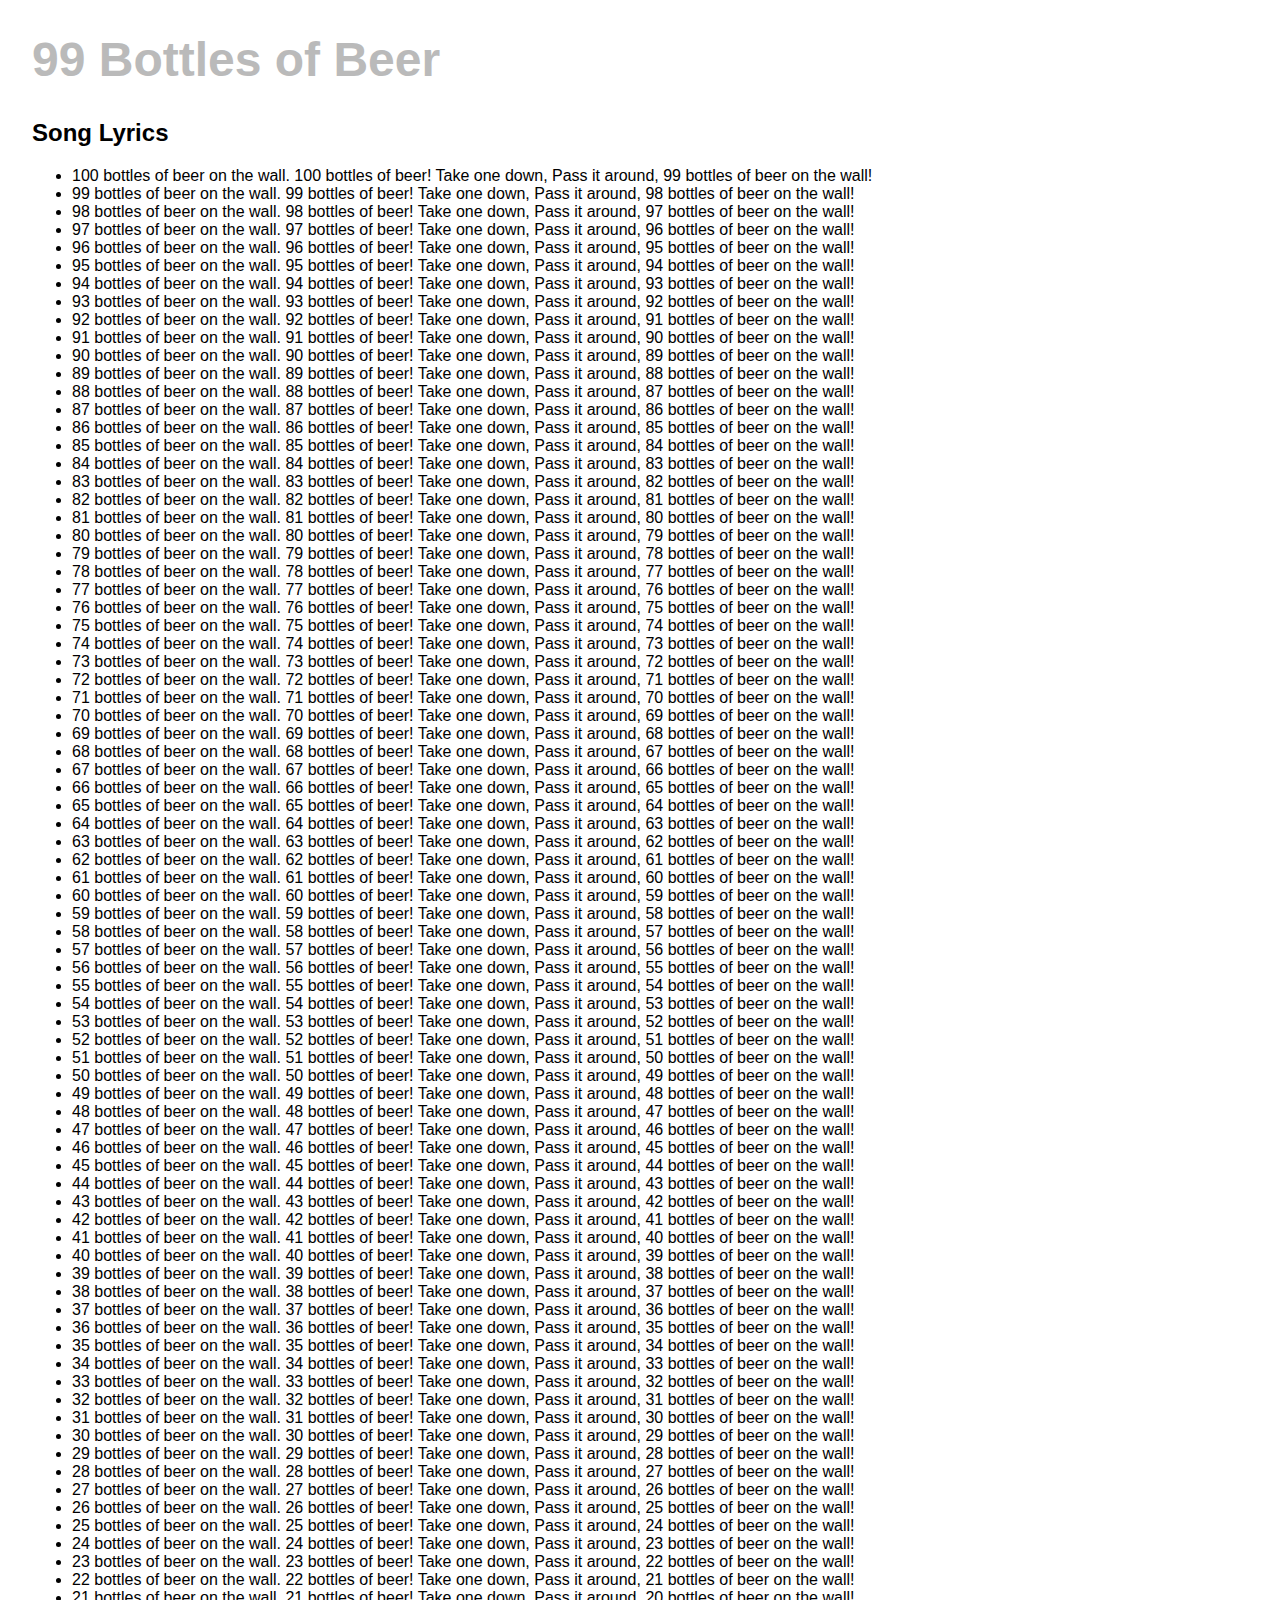
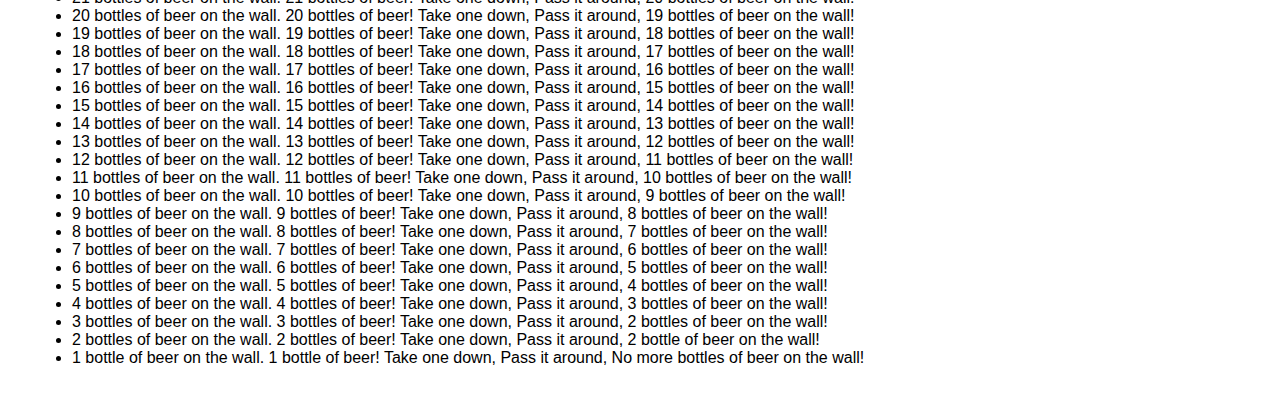
<file: hm5/index.html>
<!DOCTYPE html>
<html>
<head>
  <title>99 Bottles of Beer</title>
  <link rel="stylesheet" href="style.css">
</head>
<body>
  <h1>99 Bottles of Beer</h1>
  <h2>Song Lyrics</h2>
  <ul id="lyrics"></ul>

  <!-- <script src="https://ajax.googleapis.com/ajax/libs/jquery/1.11.3/jquery.min.js"></script> -->
  <script src="99-bottles.js" type="text/javascript" charset="utf-8" async defer></script>
</body>
</html>
</file>
<file: hm5/style.css>
body {
    font-family: 'Franklin Gothic Medium', 'Arial Narrow', Arial, sans-serif;
    font-size: 1rem;
    color: black;
    margin: 2rem;
}
h1 {
    font-size: 3rem;
    color: rgb(186, 186, 186);
}
</file>
